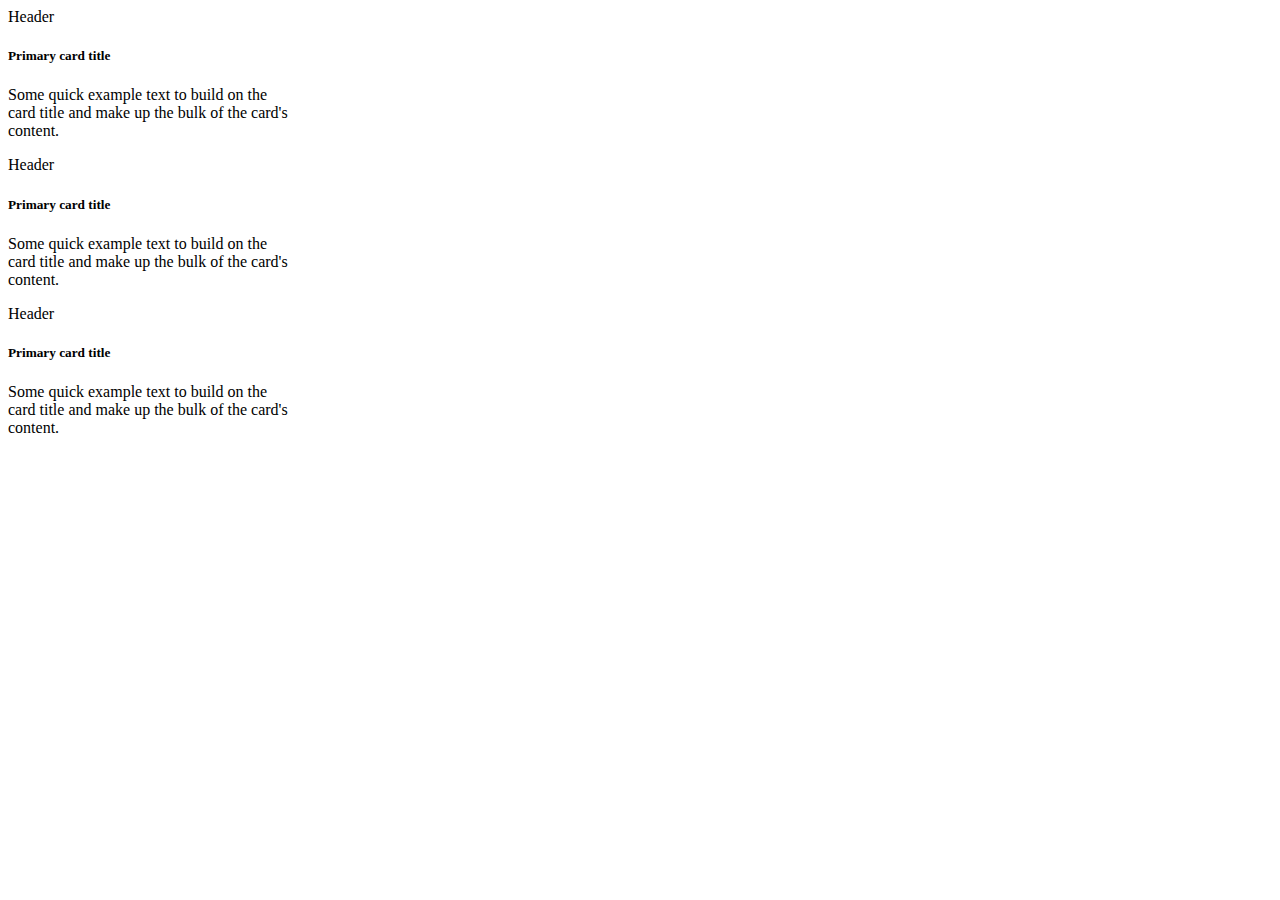
<file: login/templates/main/main.html>
<!DOCTYPE html>
<html lang="en">
<head>
    <meta charset="UTF-8">
    <meta http-equiv="X-UA-Compatible" content="IE=edge">
    <meta name="viewport" content="width=device-width, initial-scale=1.0">
    <link href="https://cdn.jsdelivr.net/npm/bootstrap@5.0.2/dist/css/bootstrap.min.css" rel="stylesheet" integrity="sha384-EVSTQN3/azprG1Anm3QDgpJLIm9Nao0Yz1ztcQTwFspd3yD65VohhpuuCOmLASjC" crossorigin="anonymous">
    <script src="https://cdn.jsdelivr.net/npm/bootstrap@5.0.2/dist/js/bootstrap.bundle.min.js" integrity="sha384-MrcW6ZMFYlzcLA8Nl+NtUVF0sA7MsXsP1UyJoMp4YLEuNSfAP+JcXn/tWtIaxVXM" crossorigin="anonymous"></script>
    <title>MainPage</title>
</head>
<body>
    <div class="container">
        <div class="card border-primary mb-3" style="max-width: 18rem;">
            <div class="card-header">Header</div>
            <div class="card-body text-primary">
              <h5 class="card-title">Primary card title</h5>
              <p class="card-text">Some quick example text to build on the card title and make up the bulk of the card's content.</p>
            </div>
          </div>
        <div class="card border-primary mb-3" style="max-width: 18rem;">
            <div class="card-header">Header</div>
            <div class="card-body text-primary">
                <h5 class="card-title">Primary card title</h5>
                <p class="card-text">Some quick example text to build on the card title and make up the bulk of the card's content.</p>
            </div>
            </div>
        <div class="card border-primary mb-3" style="max-width: 18rem;">
            <div class="card-header">Header</div>
            <div class="card-body text-primary">
                <h5 class="card-title">Primary card title</h5>
                <p class="card-text">Some quick example text to build on the card title and make up the bulk of the card's content.</p>
            </div>
        </div>
    </div>
</body>
</html>
</file>
